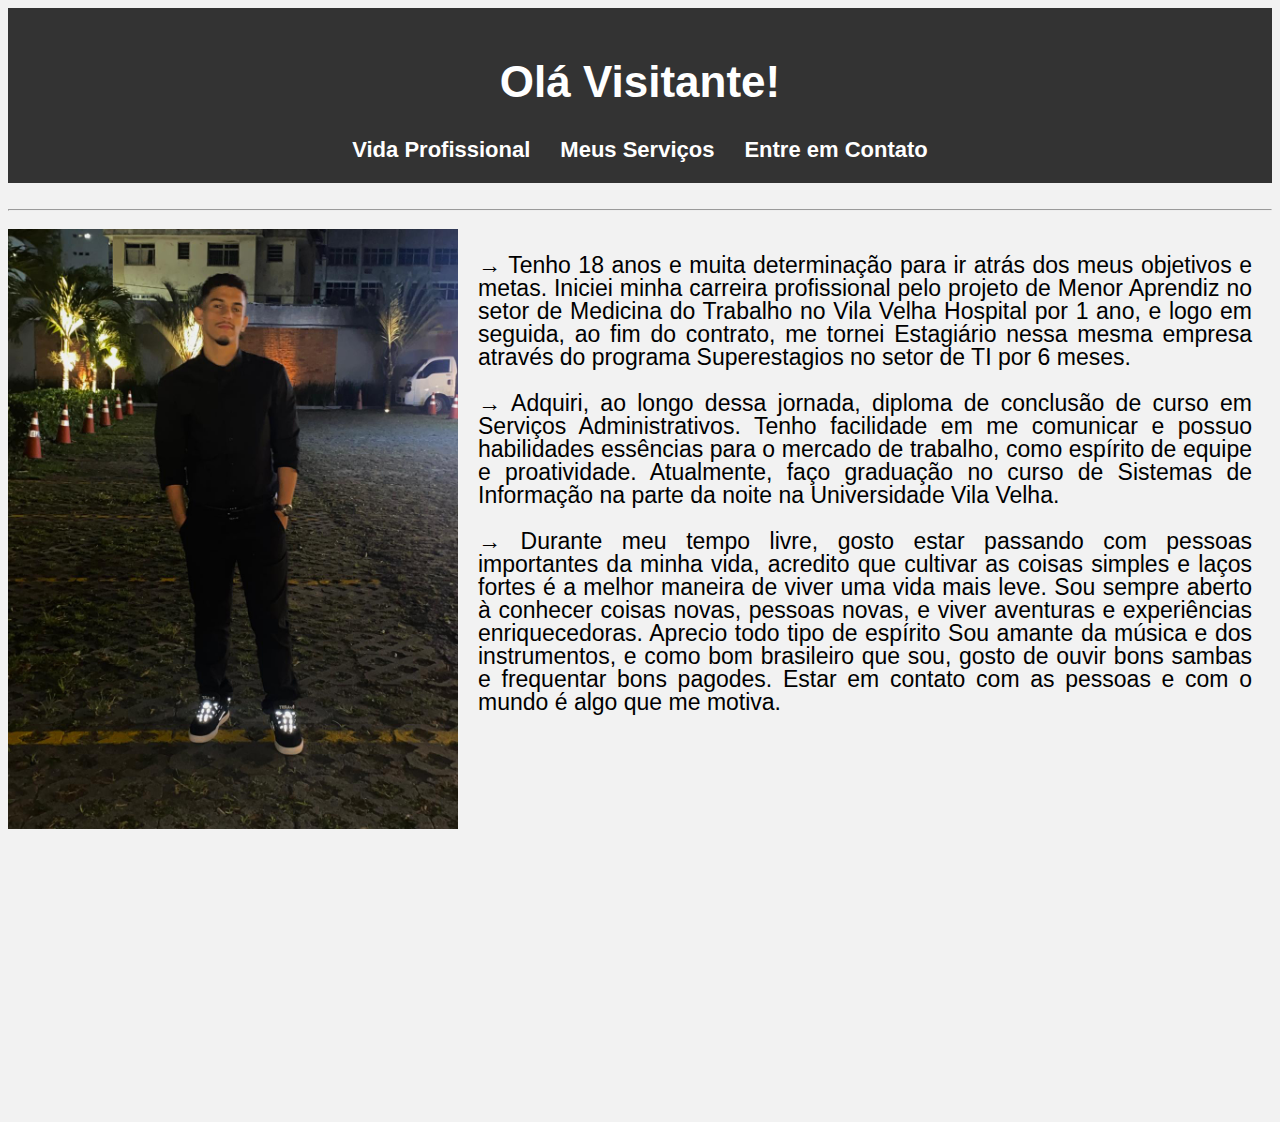
<file: index.html>
<!DOCTYPE html>
<html lang="pt-br">
<head>
  <meta charset="UTF-8">
  <meta name="viewport" content="width=device-width, initial-scale=1">
  <title>Landing Page Murilo</title>
  <link rel="stylesheet" href="style.css">
</head>
<body>
  <header>
    <h1>Olá Visitante!</h1>
    <nav>
      <ul>
        <li><a href="sobre.html" target="_blank">Vida Profissional</a></li>
        <li><a href="servicos.html" target="_blank">Meus Serviços</a></li>
        <li><a href="contato.html" target="_blank">Entre em Contato</a></li>
      </ul>
    </nav>
  </header>
  <br>
  <hr>
  <img src="foto_profissional.jpeg" alt="Murilo Maforte de roupa social">
  <p>&rarr; Tenho 18 anos e muita determinação para ir atrás dos meus objetivos e metas. Iniciei minha carreira profissional pelo 
  projeto de Menor Aprendiz no setor de Medicina do Trabalho no Vila Velha Hospital por 1 ano, e logo em seguida, ao fim do contrato,
  me tornei Estagiário nessa mesma empresa através do programa Superestagios no setor de TI por 6 meses.
  <br>
  <br>
  &rarr; Adquiri, ao longo dessa jornada, diploma de conclusão de curso em Serviços Administrativos.
  Tenho facilidade em me comunicar e possuo habilidades essências para o mercado de trabalho, como espírito de equipe e proatividade.
  Atualmente, faço graduação no curso de Sistemas de Informação na parte da noite na Universidade Vila Velha.
  <br>
  <br>
  &rarr; Durante meu tempo livre, gosto estar passando com pessoas importantes da minha vida, acredito que cultivar as coisas simples
  e laços fortes é a melhor maneira de viver uma vida mais leve. Sou sempre aberto à conhecer coisas novas, pessoas novas,
  e viver aventuras e experiências enriquecedoras. Aprecio todo tipo de espírito Sou amante da música e dos instrumentos, e como bom brasileiro que sou,
  gosto de ouvir bons sambas e frequentar bons pagodes. Estar em contato com as pessoas e com o mundo é algo que me motiva.
  <br>
  <br>
  <br>
<iframe width="560" height="315" src="https://www.youtube.com/embed/dBZPap_h0gs?si=2Td0zOucLLDVSBXp" title="YouTube video player" frameborder="0" allow="accelerometer; autoplay; clipboard-write; encrypted-media; gyroscope; picture-in-picture; web-share" referrerpolicy="strict-origin-when-cross-origin" allowfullscreen></iframe>
  </p>
</body>
</html>
</file>
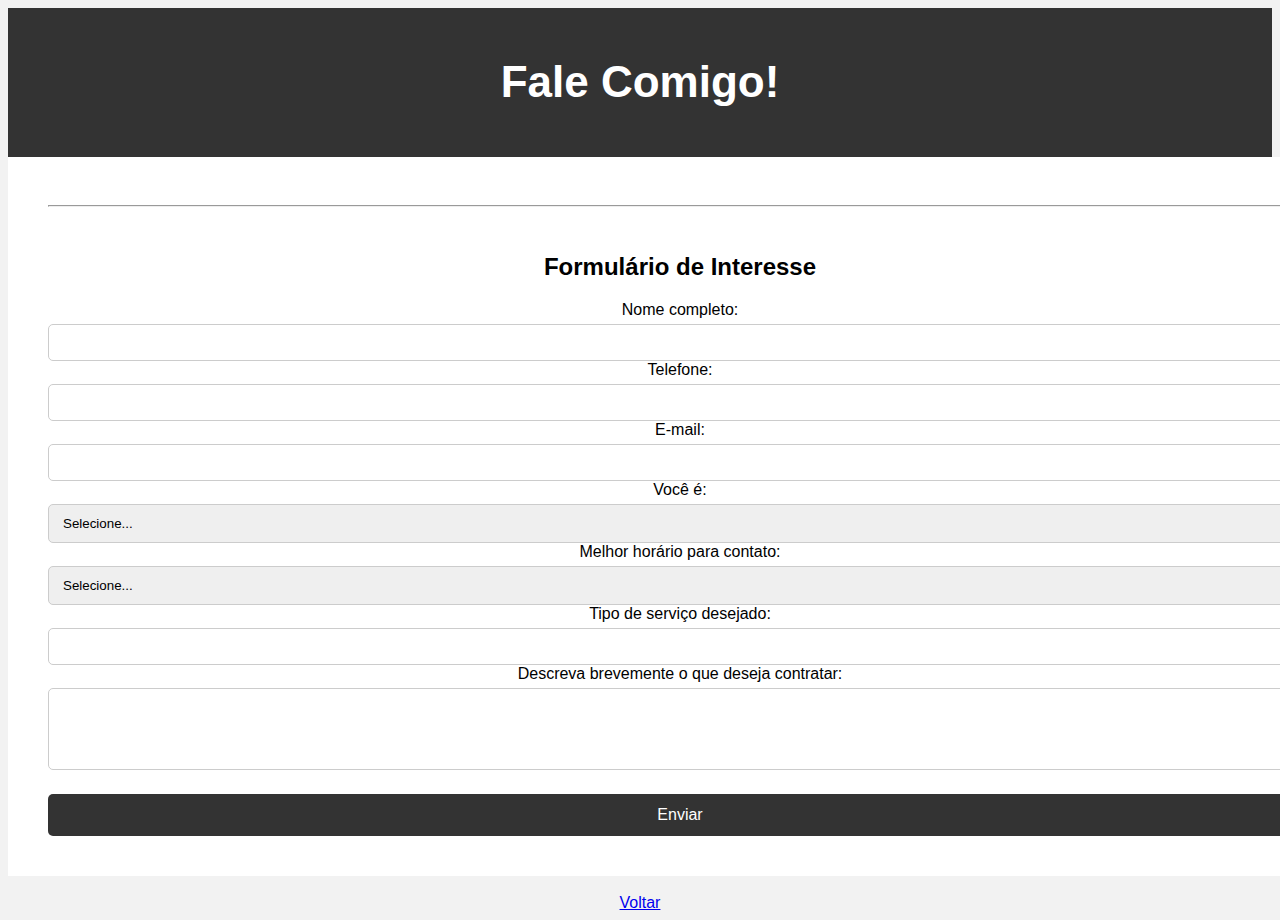
<file: contato.html>
<!DOCTYPE html>
<html lang="pt-br">
<head>
    <meta charset="UTF-8">
    <meta name="viewport" content="width=device-width, initial-scale=1.0">
    <title>Entre em Contato</title>
    <link rel="stylesheet" href="style.css">
</head>
<body>
    <header>
        <h1>Fale Comigo!</h1>
    </header>
    <div class="form-container">
      <hr>
      <br>
    <h2>Formulário de Interesse</h2>
    <form action="#" method="post">
      <label for="nome">Nome completo:</label>
      <input type="text" id="nome" name="nome" required>
      <label for="telefone">Telefone:</label>
      <input type="tel" id="telefone" name="telefone" required>
      <label for="email">E-mail:</label>
      <input type="email" id="email" name="email" required>
      <label for="tipo-pessoa">Você é:</label>
      <select id="tipo-pessoa" name="tipo-pessoa" required>
        <option value="">Selecione...</option>
        <option value="fisica">Pessoa Física</option>
        <option value="juridica">Pessoa Jurídica</option>
      </select>
      <label for="horario">Melhor horário para contato:</label>
      <select id="horario" name="horario" required>
        <option value="">Selecione...</option>
        <option value="manha">Manhã</option>
        <option value="tarde">Tarde</option>
        <option value="noite">Noite</option>
      </select>
      <label for="servico">Tipo de serviço desejado:</label>
      <input type="text" id="servico" name="servico" required>
      <label for="descricao">Descreva brevemente o que deseja contratar:</label>
      <textarea id="descricao" name="descricao" rows="4" required></textarea>
      <button type="submit">Enviar</button>
    </form>
  </div>
  <br>
  <a href="index.html">Voltar</a>
</body>
</html>
</file>
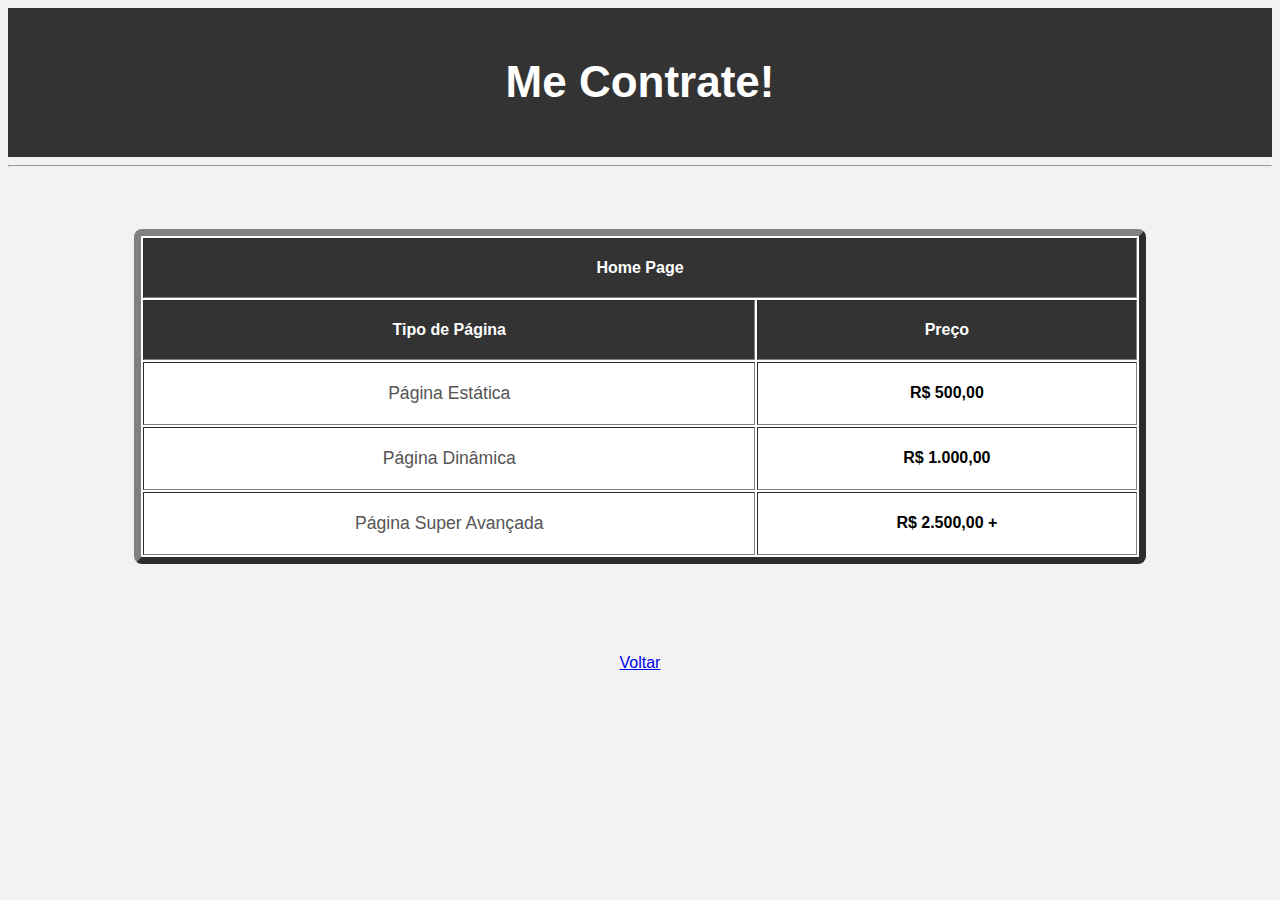
<file: servicos.html>
<!DOCTYPE html>
<html lang="pt-br">
<head>
    <meta charset="UTF-8">
    <meta name="viewport" content="width=device-width, initial-scale=1.0">
    <title>Meus Serviços</title>
    <link rel="stylesheet" href="style.css">
</head>
<body>
    <header>
        <h1>Me Contrate!</h1>
    </header>
    <hr>
    <br>
    <br>
    <br>
    <table border="7">
        <thead>
          <tr>
            <th colspan="2">Home Page</th>
          </tr>
            <th>Tipo de Página</th>
            <th>Preço</th>
          </tr>
        </thead>
        <tbody>
          <tr>
            <td class="tipo">Página Estática</td>
            <td class="preco">R$ 500,00</td>
          </tr>
          <tr>
            <td class="tipo">Página Dinâmica</td>
            <td class="preco">R$ 1.000,00</td>
          </tr>
          <tr>
            <td class="tipo">Página Super Avançada</td>
            <td class="preco">R$ 2.500,00 +</td>
          </tr>
        </tbody>
      </table>
      <br>
      <br>
      <br>
      <br>
      <br>
      <a href="index.html">Voltar</a>
</body>
</html>
</file>
<file: style.css>
<style>
    body {
      font-family: Arial, sans-serif;
      margin: 0;
      padding: 0;
    }
    
    img{
      position: relative;
      float: left;
      padding-top: 10px;
      width: auto;
      height: 600px;
    }
    
    .container{
      position: absolute;
      margin-left: 405px;
      font-size: 3em;
      color: white;
      padding: 5px 10px;
      text-align: justify;
      line-break: normal;
    }
    
    p{
      font-size: 23px;
      line-height: 1em;
      padding: 20px 20px;
      text-align: justify;
      margin-left: 450px;
    }

    header {
      background: #333;
      color: white;
      padding: 20px;
      text-align: center;
      font-size: 22px;
    }

    nav ul {
      list-style: none;
      display: flex;
      justify-content: center;
      gap: 30px;
      padding: 0;
      margin: 0;
    }

    nav a {
      color: white;
      text-decoration: none;
      font-weight: bold;
    }

    section {
      min-height: 80vh;
      display: flex;
      justify-content: center;
      align-items: center;
      font-size: 1.5rem;
    }

    footer {
      background: #222;
      color: white;
      text-align: center;
      padding: 20px;
    }

    .p2{
      font-size: 23px;
      line-height: 1em;
      padding: 20px 20px;
      text-align: justify;
    }

    body {
      font-family: Arial, sans-serif;
      background: #f2f2f2;
      text-align: center;
    }

    .perfil {
      text-align: center;
      margin-top: 50px;
    }

    .perfil img {
      width: 120px;
      height: 120px;
      border-radius: 50%;
    }

    .perfil a {
      display: inline-block;
      margin-top: 10px;
      text-decoration: none;
      font-weight: bold;
      font-size: 1.2rem;
    }
    
    .form-container {
      background: white;
      padding: 40px;
      max-width: 1425px;
      width: 100%;
    }

    h2 {
      text-align: center;
      margin-bottom: 20px;
    }

    input, select, textarea {
      width: 100%;
      padding: 10px;
      margin-top: 5px;
      border-radius: 5px;
      border: 1px solid #ccc;
      resize: vertical;
    }

    button {
      margin-top: 20px;
      width: 100%;
      padding: 12px;
      background-color: #333;
      color: white;
      border: none;
      border-radius: 5px;
      font-size: 16px;
      cursor: pointer;
    }

    table {
      width: 80%;
      max-width: 1600px;
      margin: 0 auto;
      background: #fff;
      border-radius: 8px;
      overflow: hidden;
    }

    th, td {
      padding: 20px;
      text-align: center;
    }

    th {
      background-color: #333;
      color: white;
    }

    td.preco {
      font-weight: bold;
    }

    td.tipo {
      color: #555;
      font-size: 1.1rem;
    }
  </style>
</file>
